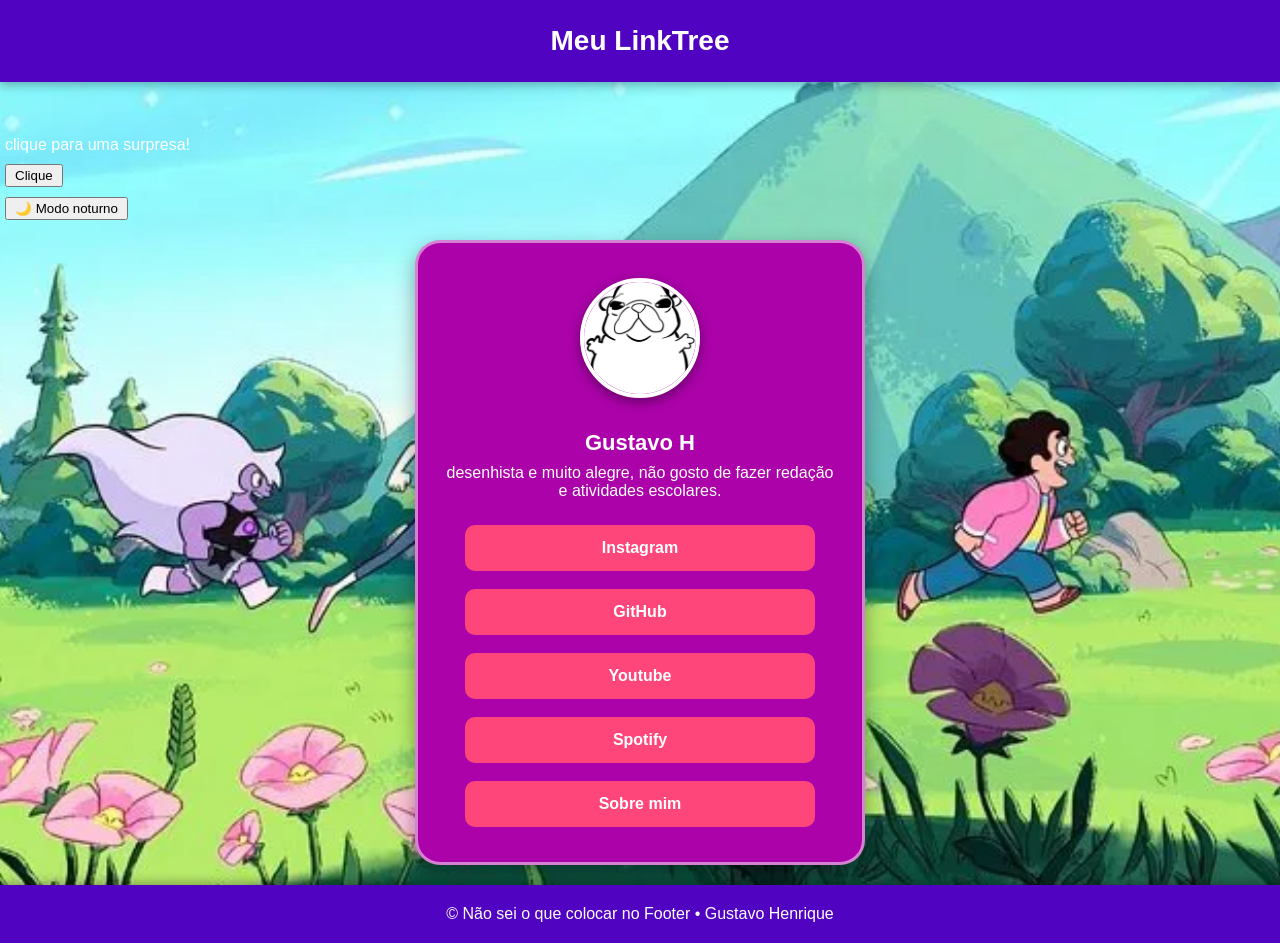
<file: index.html>
<!DOCTYPE html>
<html lang="pt-br">
<head>
    <meta charset="UTF-8">
    <meta name="viewport" content="width=device-width, initial-scale=1.0">
    <title>Linktree</title>
    <link rel="stylesheet" href="style.css">
</head>

<body>

 <!--cabeçaralho-->
 <h2 class="titulo">Meu LinkTree</h2><br><br><br>

 <!--meu javascript-->
  <p class="bobo" id="demo">clique para uma surpresa!</p>
  <button class="boboca" type="submit" onclick="myFunction()">Clique</button>
 <!--ia javascript-->
  <button class="tema" type="button">🌙 Modo noturno</button>

 <!--linktree-->
  <div class="pibles">
   <img src="pible.jpg" alt="images" width="50" height="50"><br><br>
   <h4>Gustavo H</h4>
   <p>desenhista e muito alegre, não gosto de fazer redação e atividades escolares.</p>
   <a class="botao" href="https://www.instagram.com/gushvieira10">Instagram</a><br><br>
   <a class="botao" href="https://github.com/vieiragustavo25-oss">GitHub</a><br><br>
   <a class="botao" href="https://www.youtube.com/@GustavoVieira-d3q">Youtube</a><br><br>
   <a class="botao" href="https://open.spotify.com/">Spotify</a><br><br>
   <a class="botao" href="sobremim.html">Sobre mim</a>
  </div>

 <!--rodapepes-->
 <footer class="sasa">
   <p>© Não sei o que colocar no Footer • Gustavo Henrique</p>
 </footer>

 <!--linkagem javascript-->
 <script src="script.js"></script>

</body>
</html>
</file>
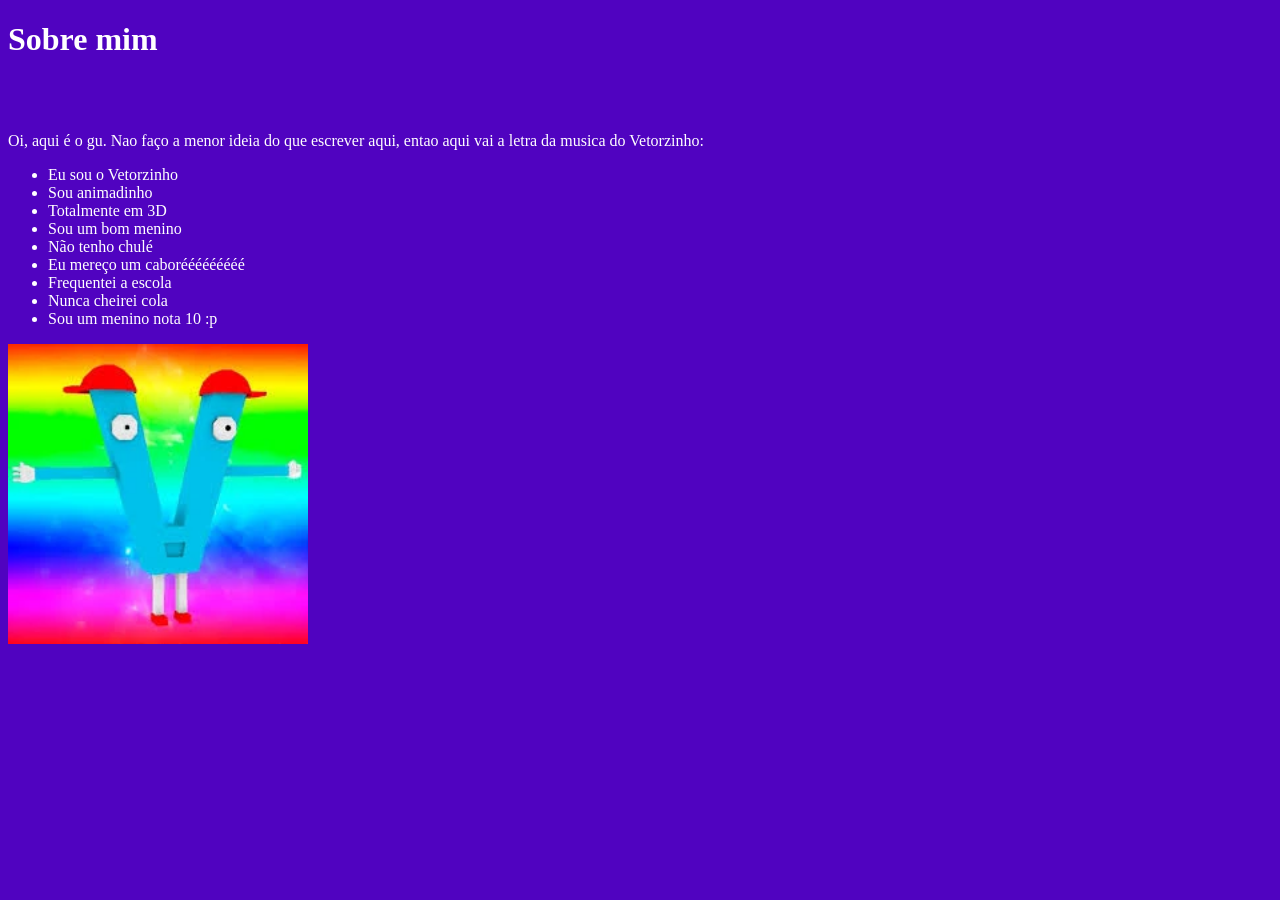
<file: sobremim.html>
<!DOCTYPE html>
<html lang="pt-br">
<head>
    <meta charset="UTF-8">
    <meta name="viewport" content="width=device-width, initial-scale=1.0">
    <title>Sobre Mim</title>
</head>

<style>
    body{
        background-color: #5003C0;
    }

    h1, p, ul{
        color: white;
    }
</style>

<body>

   <!--titulo-->
   <h1>Sobre mim</h1><br><br>
   <!--little paragrafo-->
   <p>Oi, aqui é o gu. Nao faço a menor ideia do que escrever aqui, entao aqui vai a letra da musica do Vetorzinho: </p>
   <!--letra da musga-->
   <ul>
     <li>Eu sou o Vetorzinho</li>

     <li>Sou animadinho</li>

     <li>Totalmente em 3D</li>

     <li>Sou um bom menino</li>

     <li>Não tenho chulé</li>

     <li>Eu mereço um caborééééééééé</li>

     <li>Frequentei a escola</li>

     <li>Nunca cheirei cola</li>

     <li>Sou um menino nota 10 :p</li>
    </ul>
    <!--foto do vetorzinho tirada na vida real -->
    <img src="Vetorzinho.webp" alt="images" width="300" height="300">

</body>
</html>
</file>
<file: style.css>
/* CSS - IA */

/* =========================
   CONFIGURAÇÕES GERAIS
========================= */

* {
    margin: 0;
    padding: 0;
    box-sizing: border-box;
}

body {
    min-height: 100vh;
    font-family: Arial, Helvetica, sans-serif;
    text-align: center;

    /* IMAGEM DE FUNDO DO SITE */
    background-image: url("Steven2.png"); /* G: essa imagem fui eu mesmo que escolhi :3 */
    background-size: cover;
    background-position: center;
    background-repeat: no-repeat;
    background-attachment: fixed;

    display: flex;
    flex-direction: column;
}


/* =========================
   CABEÇALHO
========================= */

.titulo {
    width: 100%;
    padding: 25px 20px;

    background-color: #5003C0;
    color: white;

    font-size: 28px;
    font-weight: bold;

    box-shadow: 0 3px 10px rgba(0, 0, 0, 0.3);
}


/* =========================
   DIV PRINCIPAL / PERFIL
========================= */

.pibles {
    width: 90%;
    max-width: 450px;

    margin: 20px auto;
    padding: 35px 25px;

    background-color: #AB03A9;

    border-radius: 25px;

    border: 3px solid rgba(255, 255, 255, 0.5);

    box-shadow: 0 8px 20px rgba(0, 0, 0, 0.35);

    color: white;
}


/* =========================
   FOTO DE PERFIL
========================= */

.pibles img {
    width: 120px;
    height: 120px;

    object-fit: cover;

    border-radius: 50%;

    border: 4px solid white;

    box-shadow: 0 4px 12px rgba(0, 0, 0, 0.4);
}


/* =========================
   NOME
========================= */

.pibles h4 {
    margin-top: 10px;
    margin-bottom: 8px;

    font-size: 22px;
}


/* =========================
   DESCRIÇÃO
========================= */

.pibles p {
    margin-bottom: 25px;

    font-size: 16px;
}


/* =========================
   BOTÕES
========================= */

.botao {
    display: inline-block;
    width: 90%;
    max-width: 350px;

    padding: 14px 20px;

    background-color: #FF467A;
    color: white;

    text-decoration: none;
    border-radius: 10px; /*G: deixei o border com 10px pq prefiro os botoes um pouco quadradinhos ;-; */


    font-size: 16px;
    font-weight: bold;
    
    /* G: tirei o box-shadow que tava aqui T-T */

    /* G: tirei esse "transform: scale(3.02);" que tinha aqui :o */
}


/* Efeito ao passar o mouse */

.botao:hover {
    /* G: tirei essa animacao "transform: scale(1.05);" pq achei meio paia :p */

    background-color: #ff6b94;

    box-shadow: 0 6px 12px rgba(0, 0, 0, 0.35);
}


/* Efeito ao clicar */

.botao:active {
    transform: scale(0.98);
}


/* =========================
   FOOTER
========================= */

.sasa {
    width: 100%;
    margin-top: auto;

    padding: 20px;

    background-color: #5003C0;

    color: white;

    text-align: center;

    box-shadow: 0 -3px 10px rgba(0, 0, 0, 0.3);
}


/* =========================
   RESPONSIVIDADE
========================= */

@media (max-width: 600px) {

    .titulo {
        font-size: 23px;
        padding: 20px;
    }

    .pibles {
        width: 92%;
        padding: 30px 15px;
    }

    .pibles img {
        width: 100px;
        height: 100px;
    }

    .pibles input[type="submit"] {
        width: 95%;
    }
}

/* =========================
   MENSAGEM SURPRESA
========================= */

.bobo {
    align-self: flex-start;
    color: white;
    margin-left: 5px;
    margin-top: 0;
    margin-bottom: 0;

    text-align: left;
}

button {
    position: static;

    align-self: flex-start;

    display: inline-block;
    width: fit-content;

    margin-left: 5px;
    margin-top: 10px;

    padding: 2px 8px;
}

/* =========================
   MODO NOTURNO
========================= */

body.modo-noturno {
    background-image: url(Steven_Universe.png); /*G:Essa melhoria que eu fiz da parte de java da IA,coloquei essa imagem para fazer sentido com o modo noturno*/

}

body.modo-noturno .titulo {
    background-color: #210044;
}

body.modo-noturno .pibles {
    background-color: #3a0345;
}

body.modo-noturno .sasa {
    background-color: #210044;
}
</file>
